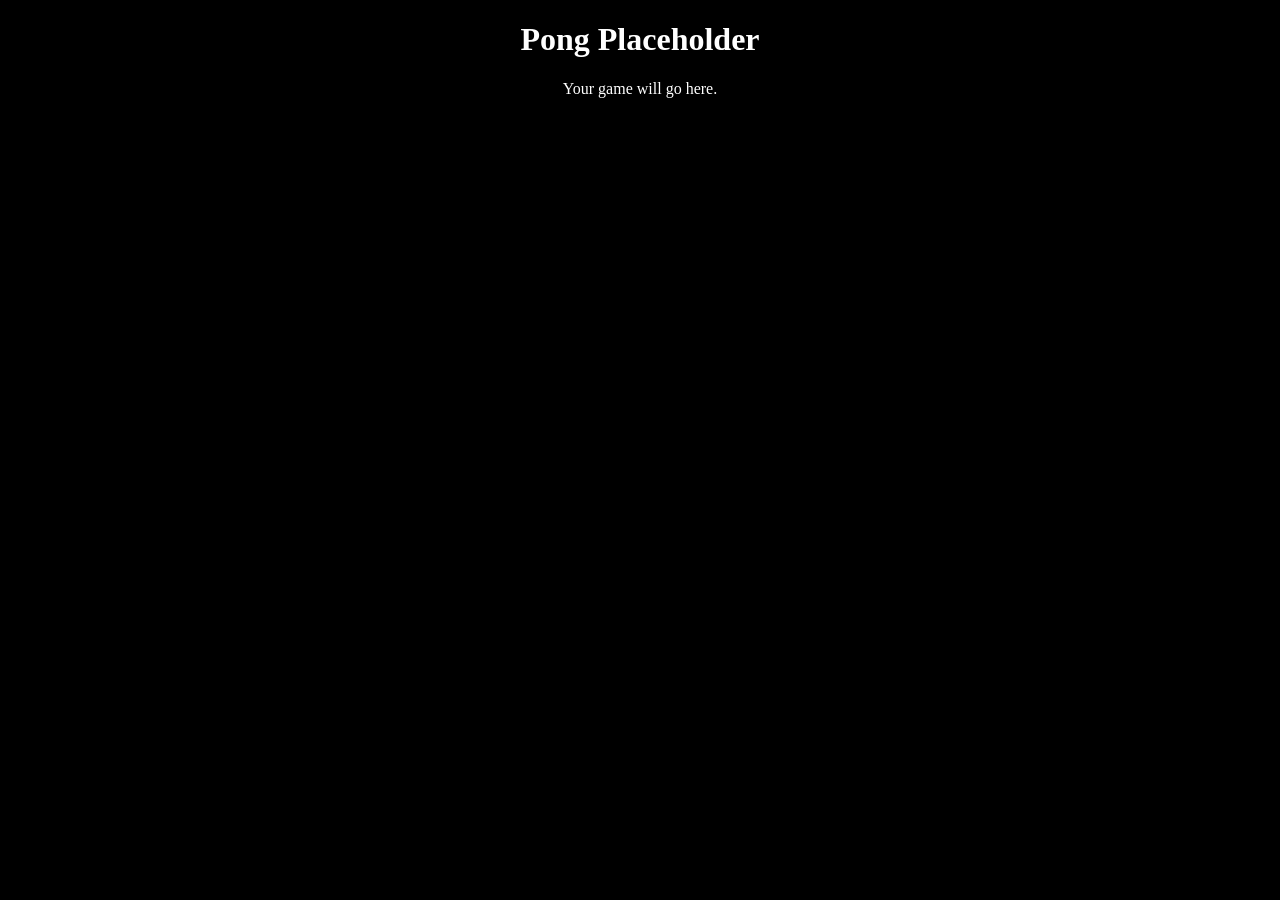
<file: games/pong.html>
<!DOCTYPE html>
<html>
<head>
<title>Pong</title>
<style>
body{background:black;color:white;text-align:center;}
</style>
</head>

<body>

<h1>Pong Placeholder</h1>
<p>Your game will go here.</p>

</body>
</html>
</file>
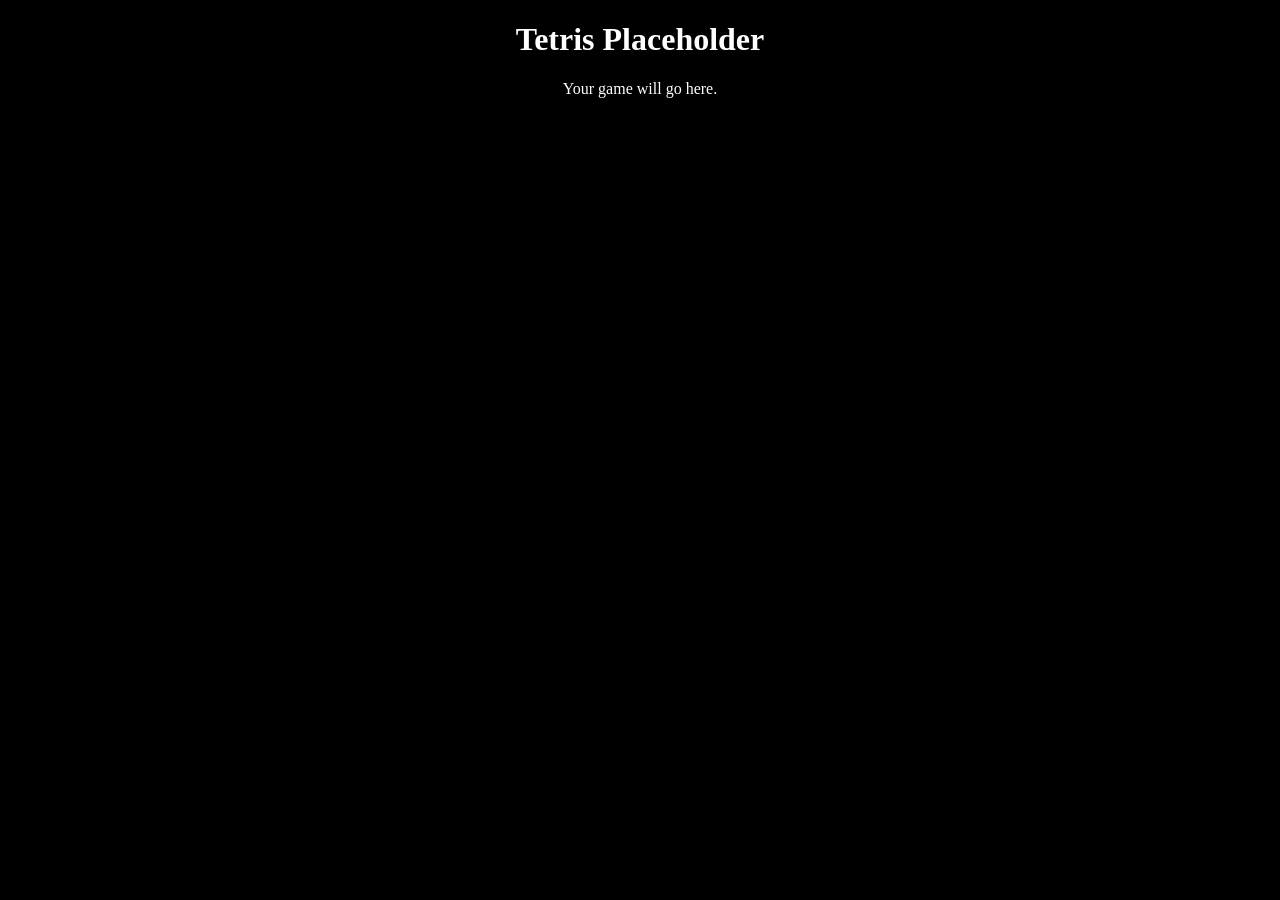
<file: games/tetris.html>
<!DOCTYPE html>
<html>
<head>
<title>Tetris</title>
<style>
body{background:black;color:white;text-align:center;}
</style>
</head>

<body>

<h1>Tetris Placeholder</h1>
<p>Your game will go here.</p>

</body>
</html>
</file>
